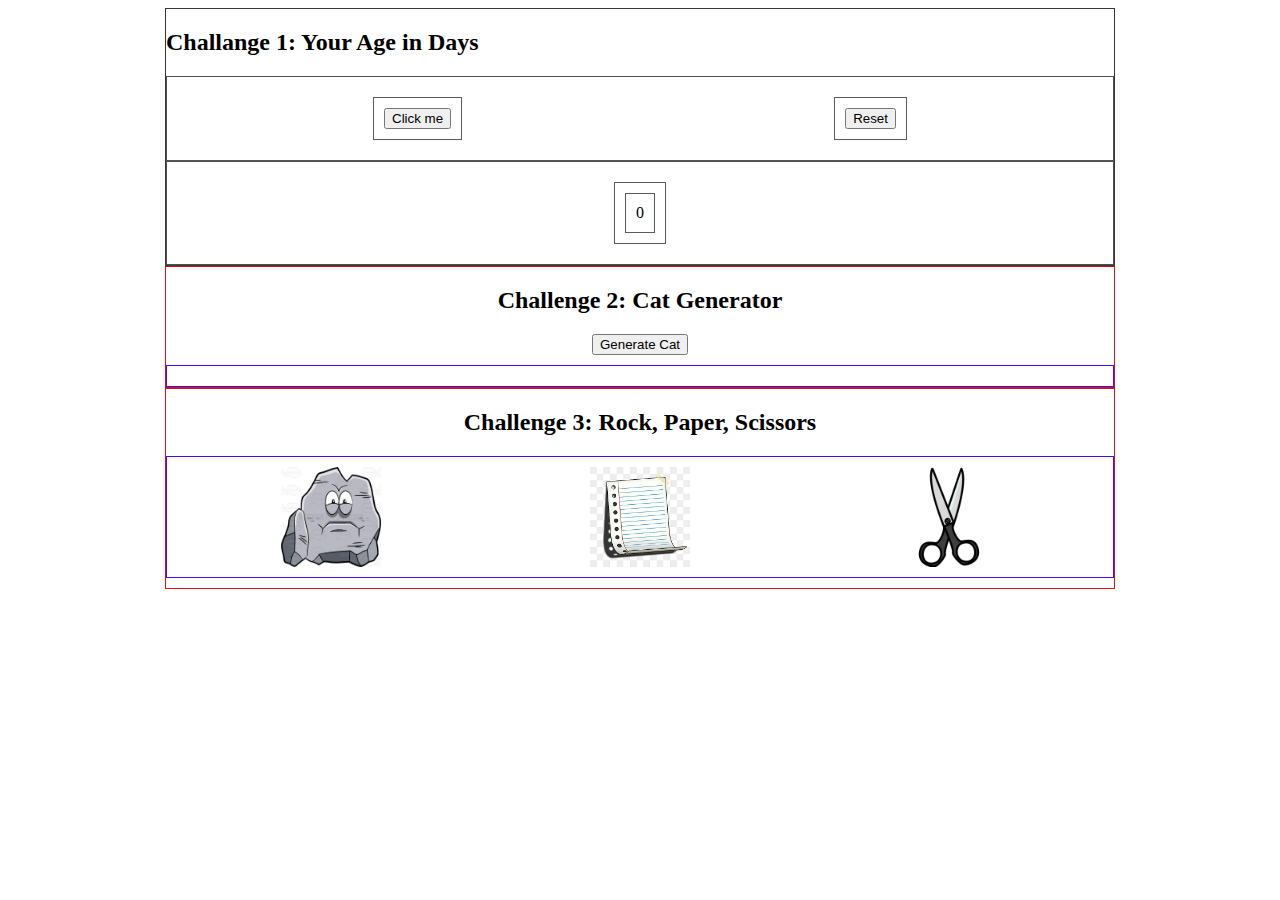
<file: index.html>
<!DOCTYPE html>
<html lang="en">
  <head>
    <meta charset="UTF-8" />
    <meta http-equiv="X-UA-Compatible" content="IE=edge" />
    <meta name="viewport" content="width=device-width, initial-scale=1.0" />
    <link
      href="https://cdn.jsdelivr.net/npm/bootstrap@5.2.1/dist/css/bootstrap.min.css"
      rel="stylesheet"
      integrity="sha384-iYQeCzEYFbKjA/T2uDLTpkwGzCiq6soy8tYaI1GyVh/UjpbCx/TYkiZhlZB6+fzT"
      crossorigin="anonymous"
    />
    <link rel="stylesheet" href="./static/css/style.css" />
    <title>JavaScript On Steroids</title>
  </head>
  <body>
    <div class="container-1">
      <h2>Challange 1: Your Age in Days</h2>
      <div class="flex-box-container-1">
        <div>
          <button
            type="button"
            class="btn btn-outline-primary"
            type="submit"
            onclick="ageInDays()"
          >
            Click me
          </button>
        </div>

        <div>
          <button
            type="button"
            type="reset"
            class="btn btn-outline-danger"
            onclick="reset()"
          >
            Reset
          </button>
        </div>
      </div>

      <div class="flex-box-container-1">
        <div id="flex-box-result"></div>
      </div>
    </div>

    <!-- ----- challenge 2 cat generator ------  -->

    <div class="container-2">
      <h2>Challenge 2: Cat Generator</h2>
      <button
        class="btn btn-outline-success"
        id="cat-gen-button"
        onclick="generateCat()"
      >
        Generate Cat
      </button>
      <div class="flex-box-container-2" id="flex-cat-gen">
        <!-- <img
          src="https://cdn2.thecatapi.com/images/b1k.gif"
          width="80px"
          ;
          height="60px"
        />
        <img
          src="https://cdn2.thecatapi.com/images/b1k.gif"
          width="80px"
          ;
          height="60px"
        />
        <img
          src="https://cdn2.thecatapi.com/images/b1k.gif"
          width="80px"
          ;height="60px"
        />
        <img
          src="https://cdn2.thecatapi.com/images/b1k.gif"
          width="80px"
    s      ;height="60px"
        />
        <img
          src="https://cdn2.thecatapi.com/images/b1k.gif"
          width="80px"
          ;height="60px"
        /> -->
      </div>
    </div>

    <!-- --------- Challenge 3: Rock, Paper, Scissors --------- -->
    <div class="container-3">
      <h2>Challenge 3: Rock, Paper, Scissors</h2>
      <div class="flex-box-rps" id="flex-box-rps-div">
        <img id="rock" src="./static/images/rock.jpg" onclick="rpsGame(this)" />
        <img
          id="paper"
          src="./static/images/paper.jpg"
          onclick="rpsGame(this)"
        />
        <img
          id="scissors"
          src="./static/images/scissors.png"
          onclick="rpsGame(this)"
        />
      </div>
    </div>

    <script src="./static/js/script.js"></script>
  </body>
</html>
</file>
<file: static/css/style.css>
.container-1{
    border: 1px solid rgb(54, 52, 52);
    width: 75%;
    margin: auto;
}


.flex-box-container-1{
    display: flex;
    border: 1px solid rgb(83, 81, 81);
    padding: 20px;
    flex-wrap: wrap;
    flex-direction: row;
    justify-content: space-around;
    /* opacity: 20%; */
}

.flex-box-container-1 div{
    /* margin-right: 100px; */
    padding: 10px;
    border: 1px solid rgb(92, 90, 90);
}

/* --------- Challenge 2: Cat Generator ---------  */

.container-2 {
    border: 1px solid rgb(207, 22, 22);
    width: 75%;
    margin: 0 auto;
    text-align: center;
}

.flex-box-container-2 {
    display: flex;
    border: 1px solid rgb(77, 7, 241);
    padding: 10px;
    /* padding-bottom: 10px; */
    flex-wrap: wrap;
    /* justify-content: center; */

    flex-direction: row;
    margin-top: 10px;
    justify-content: space-around;
    /* opacity: 20%; */
}

.flex-box-container-2 img {
    /* margin-right: 100px; */
    padding: 10px;
    width:80px;
    height:60px;
    justify-content: space-around;
    margin-top: 10px;
    margin-bottom: 10px;
    box-shadow: 0px 10px 10px rgb(22, 19, 19) ;
    border: 1px solid rgb(233, 10, 148);
}


/*--------- Challenge 3: Rock, Paper, Scissors --------- */
.container-3 {
    border: 1px solid rgb(207, 22, 22);
    width: 75%;
    margin: 0 auto;
    text-align: center;
}

.flex-box-rps {
    display: flex;
    border: 1px solid rgb(77, 7, 241);
    padding: 10px;
    padding-right: 10px;
    /* padding-bottom: 10px; */
    flex-wrap: wrap;
    /* justify-content: center; */
    
    flex-direction: row;
    margin-top: 20px;
    margin-bottom: 10px;
    justify-content: space-around;
    /* opacity: 20%; */
}

.flex-box-rps img{
    width: 100px;
    height: 100px;
}

.flex-box-rps img:hover{
    box-shadow: 0px 10px 10px rgb(175, 36, 36);
}




/* style flex-box-rps divs */
</file>
